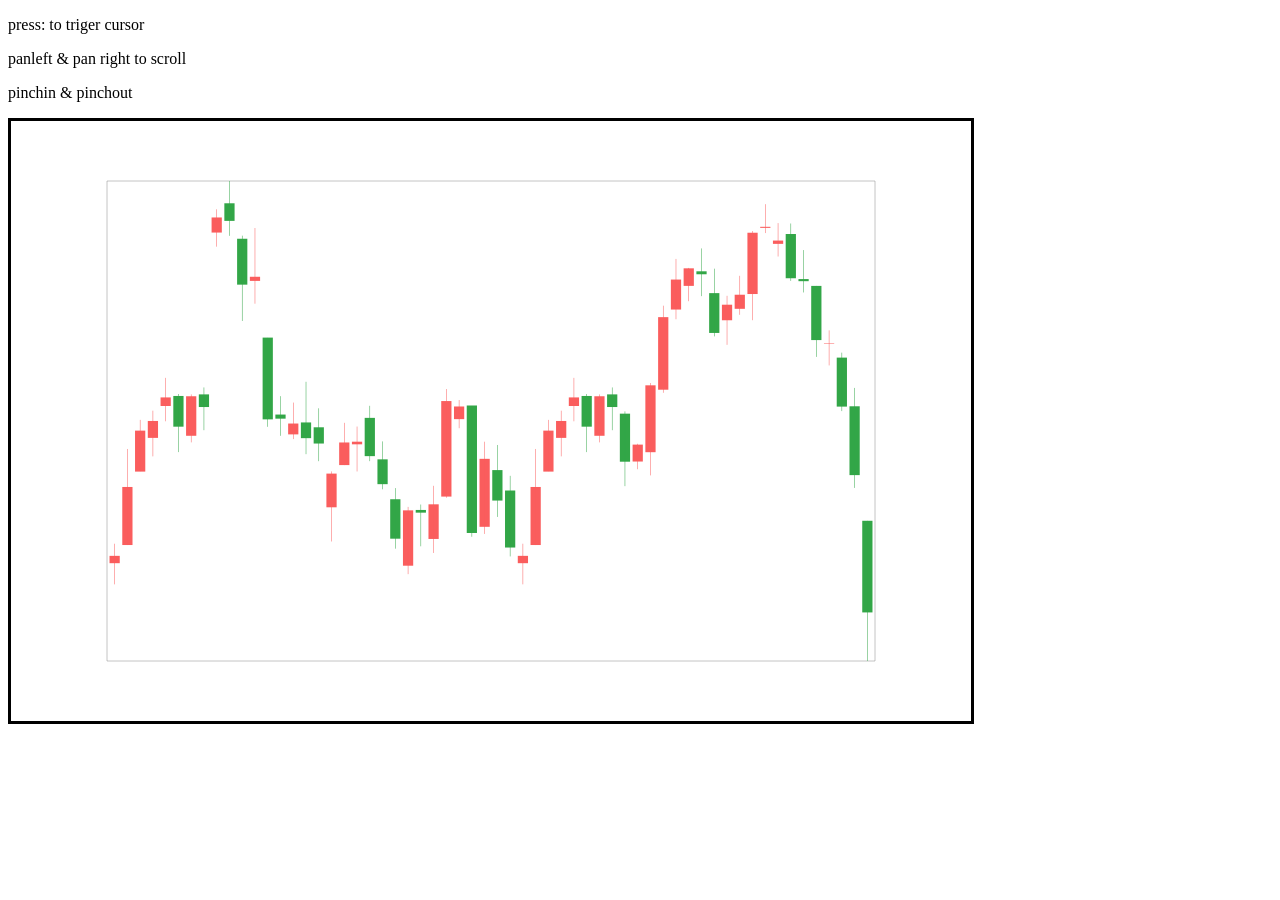
<file: demo/index.html>
<!DOCTYPE html>
<html lang="en">
<head>
    <meta charset="UTF-8">
    <title>Title</title>
    <style>
        div{
            width:960px;
            height:600px;
            border:solid;
        }
    </style>
</head>
<body>
    <p>press: to triger cursor</p>
    <p>panleft & pan right to scroll</p>
    <p>pinchin & pinchout</p>
    <div id="kline"></div>
    <script src="js/hammer-min.js"></script>
    <script src="js/kline.js"></script>
</body>
</html>
</file>
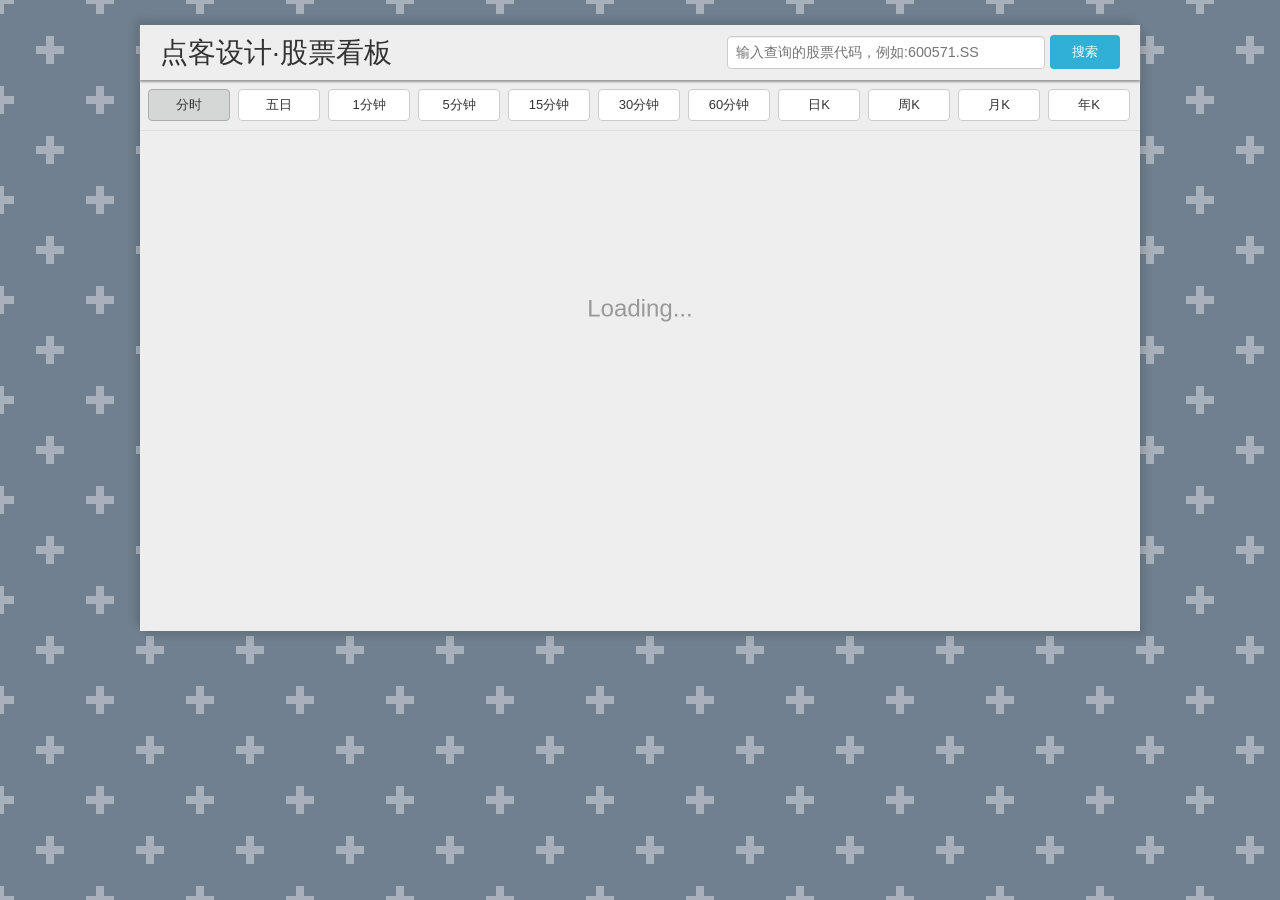
<file: src/index.html>
<!DOCTYPE html>
<html>
	<head>
		<meta charset="UTF-8">
		<title>点客设计·股票看板</title>
		<link rel="stylesheet" type="text/css" href="css/layout.css" />
		<link rel="stylesheet" type="text/css" href="css/index.css" />
		<link rel="stylesheet" type="text/css" href="css/wdmx.css" />
	</head>
	<body>
		<div class="sg-content">
			<header class="sg-header">
				<h1>点客设计·股票看板</h1>
				<div class="sg-searcharea">
					<a id="sg-submit" class="sg-submit">搜索</a>
					<input id="sg-input" class="sg-input" placeholder="输入查询的股票代码，例如:600571.SS"/>
				</div>
			</header>
			<section>
				<div id="sg-triggerwrap" class="sg-triggerwrap">
					<a class="active">分时</a>
					<a>五日</a>
					<a>1分钟</a>
					<a>5分钟</a>
					<a>15分钟</a>
					<a>30分钟</a>
					<a>60分钟</a>
					<a>日K</a>
					<a>周K</a>
					<a>月K</a>
					<a>年K</a>
				</div>
				<div id="k-container" class="sg-chart"></div>
			</section>
			<footer>
				<!--<p>功能说明</p>
				<p>1.分时、五日为分时图，1分钟-年K均为K线图。</p>
				<p>2.所有图形支持移动端/电脑端的左右滑动、缩放功能。</p>
				<p>3.在图形区域长按将展示十字光标，触控移出界外十字光标消失。</p>
				<p>4.搜索栏请输入带后缀名的股票代码，目前支持所有种类股票。</p>-->
			</footer>
		</div>

		<script src="js/util.js"></script>
		<script src="js/lib/base64.js"></script>
		<script src="js/lib/hammer.js"></script>
		<script src="js/stockgraph.js"></script>
		<script src="js/index.js"></script>
	</body>
</html>
</file>
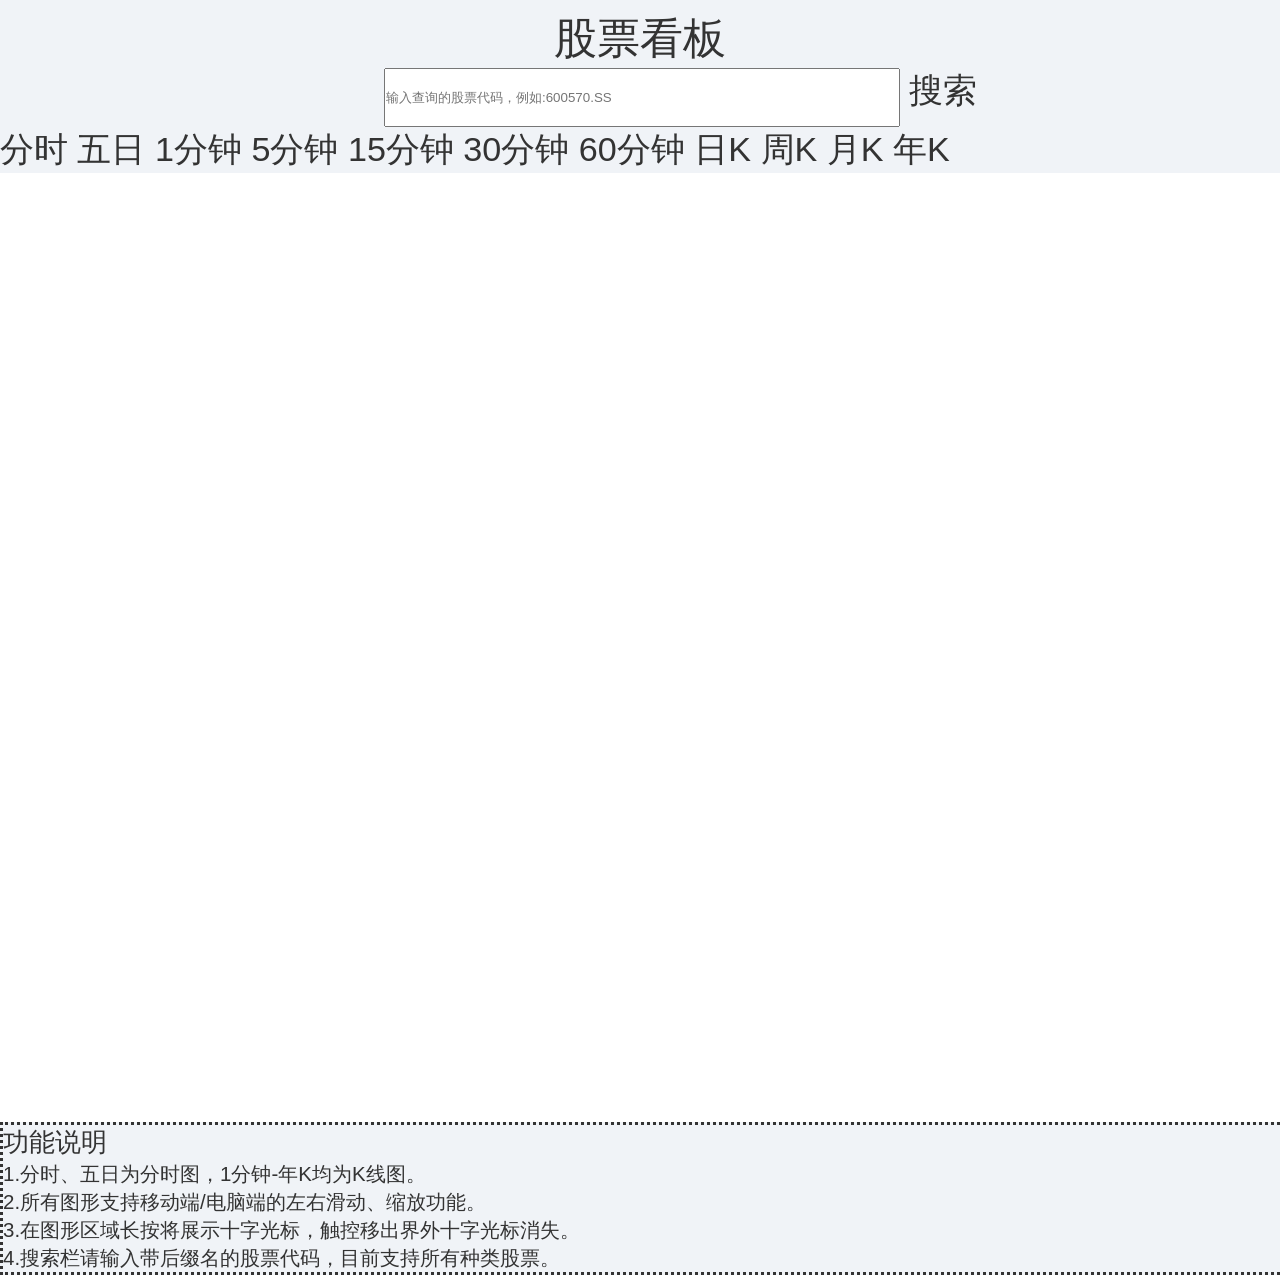
<file: src/index-mobile.html>
<!DOCTYPE html>
<html>
<head>
    <meta charset="UTF-8">
    <title>点客设计·股票看板</title>
    <link rel="stylesheet" type="text/css" href="css/layout.css" />
    <link rel="stylesheet" type="text/css" href="css-mobile/index.css" />
    <link rel="stylesheet" type="text/css" href="css-mobile/wdmx.css" />
    <script>
        //适应各分辨率
        var html = document.querySelector('html');
        var deviceWidth = html.getBoundingClientRect().width;
        html.style.fontSize = deviceWidth / 7.5 + 'px';
    </script>
</head>
<body>
    <h1>股票看板</h1>
    <div class="search-wrap">
        <input id="sg-input" placeholder="输入查询的股票代码，例如:600570.SS"/>
        <a id="sg-submit" class="search">搜索</a>
    </div>
    <div id="sg-triggerwrap" class="button-wrap">
        <a>分时</a>
        <a>五日</a>
        <a>1分钟</a>
        <a>5分钟</a>
        <a>15分钟</a>
        <a>30分钟</a>
        <a>60分钟</a>
        <a>日K</a>
        <a>周K</a>
        <a>月K</a>
        <a>年K</a>
    </div>
    <div id="k-container"></div>
    <div class="description">
        <h4>功能说明</h4>
        <p>1.分时、五日为分时图，1分钟-年K均为K线图。</p>
        <p>2.所有图形支持移动端/电脑端的左右滑动、缩放功能。</p>
        <p>3.在图形区域长按将展示十字光标，触控移出界外十字光标消失。</p>
        <p>4.搜索栏请输入带后缀名的股票代码，目前支持所有种类股票。</p>
    </div>

    <script src="js/util.js"></script>
    <script src="js/lib/base64.js"></script>
    <script src="js/lib/hammer.js"></script>
    <script src="js/stockgraph-mobile.js"></script>
    <script src="js/index.js"></script>
</body>
</html>
</file>
<file: src/css/layout.css>
/*----------------公共元素*/
body{font-family:"Helvetica Neue", Arial, Helvetica, sans-serif; -webkit-touch-callout:none;-webkit-user-select:none; color:#333; background: #f0f3f7;}
input{font-family:"Helvetica Neue", Arial, Helvetica, sans-serif;}
a{
    text-decoration:none;
    cursor:pointer;
}
a,input{
    outline:none;
}
input:focus, input:hover,textarea{
    -webkit-tap-highlight-color:rgba(0,0,0,0);
    -webkit-user-modify:read-write-plaintext-only;
}
/*input, textarea, a {
    -webkit-tap-highlight-color: transparent;
}*/
a:focus{
    -webkit-tap-highlight-color:rgba(0,0,0,0);
}
body,div,dl,dt,dd,ul,ol,li,h1,h2,h3,h4,h5,h6,pre,code,form,fieldset,legend,input,textarea,p,blockquote,th,td{
    margin:0;
    padding:0
}
table {
    border-collapse:collapse;
    border-spacing:0
}
fieldset,img {
    border:0
}
address,caption,cite,code,dfn,em,strong,th,var {
    font-style:normal;
    font-weight:400
}
li {
    list-style: none
}
caption,th {
    text-align:left
}
h1,h2,h3,h4,h5,h6 {
    font-size:100%;
    font-weight:400
}
i{
    font-style:normal;
}
</file>
<file: src/css/index.css>
body{
    background:
            radial-gradient(circle, transparent 20%, slategray 20%, slategray 80%, transparent 80%, transparent),
            radial-gradient(circle, transparent 20%, slategray 20%, slategray 80%, transparent 80%, transparent) 50px 50px,
            linear-gradient(#A8B1BB 8px, transparent 8px) 0 -4px,
            linear-gradient(90deg, #A8B1BB 8px, transparent 8px) -4px 0;
    background-color: slategray;
    background-size:100px 100px, 100px 100px, 50px 50px, 50px 50px;
}

.sg-content{
    width:1000px;
    margin:25px auto 20px auto;
    font-size:small;
    background:#eee;
    box-shadow: 5px 5px 8px rgba(0,0,0,.125),-5px -5px 8px rgba(0,0,0,.125);
}

.sg-content .sg-header{
    height:55px;
    line-height:55px;
    text-align:center;
    box-shadow: 0 2px 2px #999;
}

.sg-content .sg-header h1{
    float:left;
    margin-left:20px;
    font-size:28px;
}

.sg-content .sg-header .sg-searcharea{
    float:right;
    margin-right:20px;
}

.sg-content .sg-header .sg-searcharea .sg-submit{
    float:right;
    width:70px;
    height:34px;
    line-height:34px;
    margin-top:10px;
    border-radius: 4px;
    color:#fff;
    background:#31b0d5;
}
.sg-content .sg-header .sg-searcharea .sg-submit:hover{
    opacity:0.9;
}
.sg-content .sg-header .sg-searcharea .sg-submit:active{
    background-color: #31b0d5;
    border-color: #269abc;
    box-shadow:inset 0 3px 5px rgba(0,0,0,.125);
}

.sg-content .sg-header .sg-searcharea .sg-input{
    float:right;
    width:300px;
    height:29px;
    line-height:29px;
    margin-top:11px;
    margin-right:5px;
    padding:1px 8px;
    color:#555;
    font-size:1.1em;
    border:1px solid #ccc;
    border-radius:4px;
    box-shadow:inset 0 1px 1px rgba(0,0,0,.075);
    transition:border-color ease-in-out .15s,box-shadow ease-in-out .15s;
}
.sg-content .sg-header .sg-searcharea .sg-input:focus{
    border-color:#66afe9;
    outline:0;
    box-shadow:inset 0 1px 1px rgba(0,0,0,.075), 0 0 8px rgba(102,175,233,.6);
}

.sg-content .sg-triggerwrap{
    height:50px;
    line-height:50px;
    text-align:center;
    border-bottom:1px solid #ddd;
}

.sg-content .sg-triggerwrap a{
    float:left;
    width:80px;
    height:30px;
    line-height:30px;
    margin-top:9px;
    margin-left:8px;
    border:1px solid #ccc;
    border-radius: 4px;
    color:#333;
    background:#fff;
}
.sg-content .sg-triggerwrap a:hover{
    background-color: #e6e6e6;
    border-color: #adadad;
}
.sg-content .sg-triggerwrap a.active{
    background-color: #d5d6d6;
    border-color: #adadad;
}

.sg-content .sg-chart{
    width:95%;
    height:500px;
    margin:0 auto;
}
</file>
<file: src/css/wdmx.css>
html{
    font-size: 100px;
}

.clearfix:after {
    content:".";
    display:block;
    height:0;
    clear:both;
    visibility:hidden;
}

.clearfix::before, .clearfix::after {
    display:table;
    content:"";
    line-height:0;
}

.stockgraph_wdmx {
    width:18%;
    height:100%;
    float:right;
    /*position:relative;
    right:0;
    top:0;*/
}

/*--------------五档/明细按钮-------------*/
.stockgraph_wdmx_tab {
    height:7%;
    line-height:0.2rem;
    font-size: 0.2rem;
    margin-left:0.1rem;
}

.stockgraph_wdmx_tab li{
    float:left;
    width:40%;
    height:100%;
    line-height:0.2rem;
    text-align:center;
}

.stockgraph_wdmx_tab li:first-child{
    margin-right:10%;
}

.stockgraph_wdmx_tab li a {
    display:block;
    color:#666;
    height:20px;
    line-height:0.2rem;
}

.stockgraph_wdmx_tab li.active a {
    color: #4a90e2;
    border-bottom: 1px solid #4a90e2;
}

/*-----------------五档买卖----------------*/
.stockgraph_wd_mm {
    margin-top: 2%;
    font-size: 0.2rem;
    height:91%;
}

.stockgraph_wd_mm p {
    font-size:0.18rem;
    line-height:0.2rem;
    margin-bottom:3%;
    height:18%
}

.stockgraph_wd_mm span {
    display: block;
    float: left;
}

.stockgraph_wd_mm span:first-child {
    width: 20%;
    margin-right: 5%;
}

.stockgraph_wd_mm span:nth-child(2) {
    text-align:center;
    width: 40%;
    margin-left: 5%;
}

.stockgraph_wd_mm span:nth-child(3) {
    width: 30%;
    text-align: right;
}

.stockgraph_wd_mm span.z_color {
    color: #e73146;
}

.stockgraph_wd_mm span.d_color {
    color: #2db955;
}

.stockgraph_wd_buy {
    position: relative;
    height: 49%;
}

.stockgraph_wd_buy:before {
    position: absolute;
    bottom: 0px;
    left: 0;
    content: ' ';
    width: 100%;
    height: 1px;
    border-bottom: 1px solid #e2e7ee;
    transform: scaleY(0.5);
}

.stockgraph_wd_sell {
    margin-top: 2%;
    height:49%;
}

/*------------------明细---------------*/
.stockgraph_wd_mx {
    margin-top: 2%;
    font-size: 0.2rem;
    height:91%;
}

.stockgraph_mx_wrap{
    position:relative;
    height:100%;
}

.stockgraph_mx_wrap p{
    font-size:0.18rem;
    height:9%;
    line-height:0.2rem;
    margin-bottom:3%;
}

.stockgraph_wd_mx span {
    display: block;
    float: left;
}

.stockgraph_wd_mx span.time {
    font-size:0.14rem;
    color: #999;
}

.stockgraph_wd_mx span:first-child{
    width:30%;
    margin-right:5%;
}

.stockgraph_wd_mx span:nth-child(2) {
    width:30%;
    margin-left:5%;
    text-align: center;
}

.stockgraph_wd_mx span:nth-child(3) {
    min-width:30%;
    text-align: right;
    color: #666;
}

.stockgraph_wd_mx span.z_color {
    color: #e73146;
}

.stockgraph_wd_mx span.d_color {
    color: #2db955;
}
</file>
<file: src/css-mobile/index.css>
body{
    width:100%;
    background:#f0f3f7;
}

h1{
    padding-top:10px;
    text-align:center;
    font-size:0.25rem;
}

h4{
    font-size:0.15rem;
}

p{
    font-size:0.12rem;
}

input{
    margin-left:30%;
    width:3rem;
    height:0.32rem;
}

button{
    width:0.8rem;
    height:0.4rem;
    margin:10px 10px;
}

.search-wrap{
    font-size:0.2rem;
}

.button-wrap{
    font-size:0.2rem;
}

.description{
    width:7.5rem;
    border:dotted;
    margin:0 auto;
}
</file>
<file: src/css-mobile/wdmx.css>
.clearfix:after {
    content:".";
    display:block;
    height:0;
    clear:both;
    visibility:hidden;
}

.clearfix::before, .clearfix::after {
    display:table;
    content:"";
    line-height:0;
}

/*--------------父级容器-------------*/
#k-container{
    height: 5.56rem;
    width: 7.5rem;
    background: #fff;
    position: relative;
    margin:0 0 0 0;
}

.stockgraph_wdmx {
    position: absolute;
    width: 2.04rem;
    height:5.5rem;
    right: 0.01rem;
    top: 0;
}

/*--------------五档/明细按钮-------------*/
.stockgraph_wdmx_tab {
    margin-left: 0.25rem;
    font-size: 0.21rem;
}

.stockgraph_wdmx_tab li{
    float: left;
    width: 0.84rem;
    height: 0.4rem;
    line-height: 0.4rem;
    text-align: center;
    list-style: none;
}

.stockgraph_wdmx_tab li:first-child{
    margin-right: 0.1rem;
}

.stockgraph_wdmx_tab li a {
    display: block;
    color: #666;
    width:0.72rem;
    height: 0.4rem;
    line-height: 0.4rem;
    text-decoration: none;
    outline: none;
}

.stockgraph_wdmx_tab li.active a {
    color: #4a90e2;
    border-bottom: 0.04rem solid #4a90e2;
}

/*-----------------五档买卖----------------*/
.stockgraph_wd_mm {
    margin-top: 0.23rem;
}

.stockgraph_wd_mm p {
    margin-bottom: 0.2rem;
    font-size:0.19rem;
    line-height: 0.28rem;
}

.stockgraph_wd_mm span {
    display: block;
    float: left;
}

.stockgraph_wd_mm span:first-child {
    width: 0.46rem;
    margin-right: 0.16rem;
}

.stockgraph_wd_mm span:nth-child(2) {
    width: 0.74rem;
    margin-right: 0.16rem;
}

.stockgraph_wd_mm span:nth-child(3) {
    width: 0.42rem;
    text-align: right;
}

.stockgraph_wd_mm span.z_color {
    color: #e73146;
}

.stockgraph_wd_mm span.d_color {
    color: #2db955;
}

.stockgraph_wd_buy {
    position: relative;
    height: 2.36rem;
}

.stockgraph_wd_buy:before {
    position: absolute;
    bottom: 0px;
    left: 0;
    content: ' ';
    width: 100%;
    height: 1px;
    border-bottom: 1px solid #e2e7ee;
    transform: scaleY(0.5);
}

.stockgraph_wd_sell {
    margin-top: 0.18rem;
}

/*------------------明细---------------*/
.stockgraph_wd_mx {
    margin-top: 0.23rem;
}

.stockgraph_mx_wrap{
    position:relative;
    height: 4.8rem;
}

.stockgraph_mx_wrap p{
    margin-bottom:0.22rem;
    font-size: 0.19rem;
    line-height: 0.28rem;
}

.stockgraph_wd_mx span {
    display: block;
    float: left;
}

.stockgraph_wd_mx span.time {
    color: #999;
    font-size:0.18rem;
}

.stockgraph_wd_mx span:first-child{
    width:0.8rem;
    margin-right:0.1rem;
}

.stockgraph_wd_mx span:nth-child(2) {
    width: 0.6rem;
    margin-right:0.1rem;
    text-align: center;
}

.stockgraph_wd_mx span:nth-child(3) {
    width: 0.34rem;
    text-align: right;
    color: #666;
}

.stockgraph_wd_mx span.z_color {
    color: #e73146;
}

.stockgraph_wd_mx span.d_color {
    color: #2db955;
}
</file>
